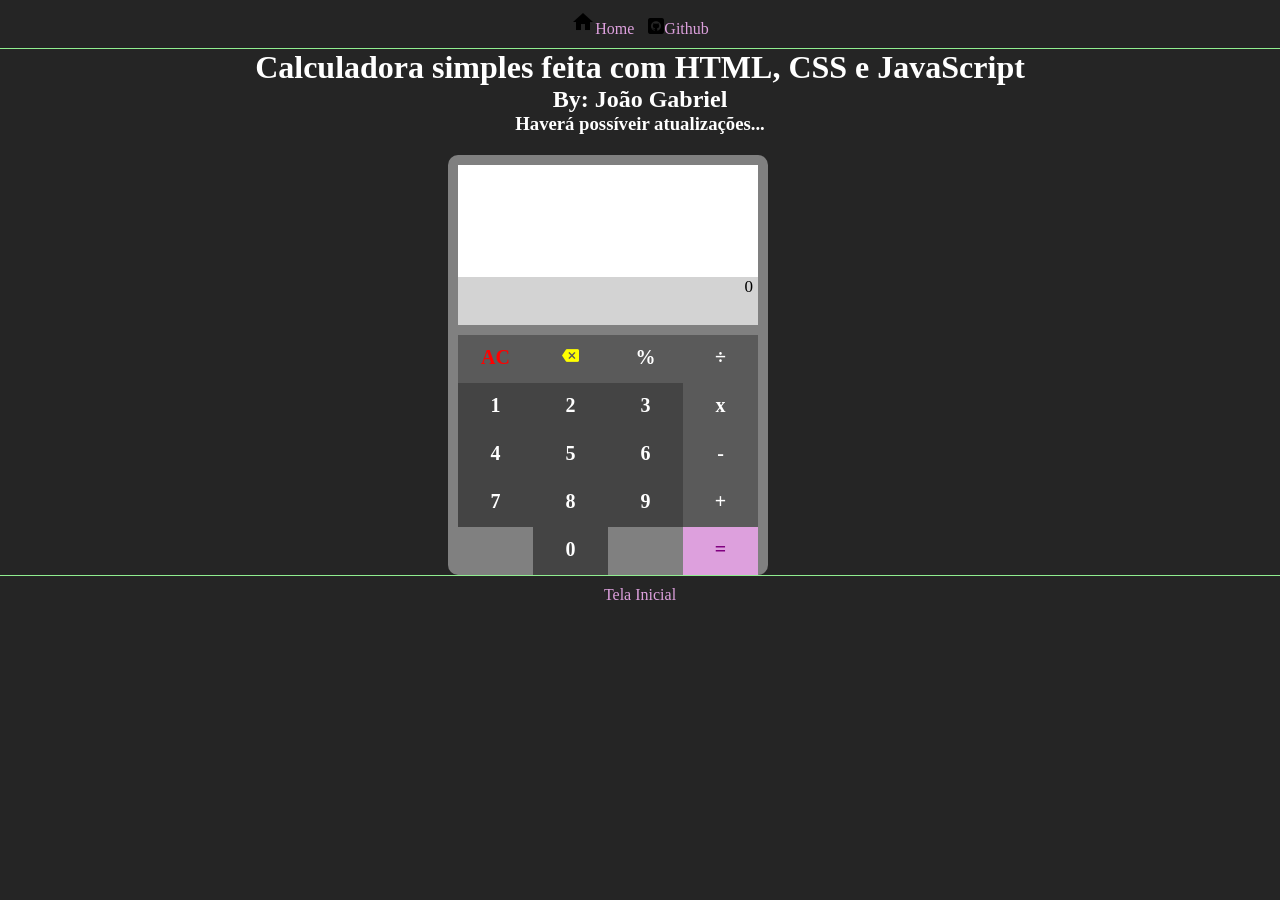
<file: Calculadora/index.html>
<!DOCTYPE html>
<html lang="pt-br">
    <link rel="stylesheet" href="style.css">
<head>
    <meta charset="UTF-8">
    <meta name="viewport" content="width=device-width, initial-scale=1.0">
    <title>Bem-Vindo(a) à minha Calculadora!</title>
    <link href="https://fonts.googleapis.com/css2?family=Material+Icons" rel="stylesheet">
</head>
<body>
    <header class="links">
        <a href="/html/conteudoHTML/geral.html"><span class="material-icons" style="color: black;">home</span>Home</a>
        <a href="https:/github.com/jg2ol" target="_blank"><img src="/images/github.png" alt="">Github</a>
    </header>

    <div id="comment">
        <h1>Calculadora simples feita com HTML, CSS e JavaScript</h1>
        <h2>By: João Gabriel</h2>
        <h3>Haverá possíveir atualizações...</h3>
    </div>

    <section id="calculadora">
        <div class="expression">
            <p id="result"></p>
            <p id="pre_result">0</p>
        </div>
        <div class="botoes">
            <div class="botao" id="limpa"><p>AC</p></div>
            <div class="botao" id="retira"><p><span class="material-icons">backspace</span></p></div>
            <div class="botao operador"><p>%</p></div>
            <div class="botao operador" id="percent"><p>÷</p></div>
            <div class="botao num"><p>1</p></div>
            <div class="botao num"><p>2</p></div>
            <div class="botao num"><p>3</p></div>
            <div class="botao operador"><p>x</p></div>
            <div class="botao num"><p>4</p></div>
            <div class="botao num"><p>5</p></div>
            <div class="botao num"><p>6</p></div>
            <div class="botao operador"><p>-</p></div>
            <div class="botao num"><p>7</p></div>
            <div class="botao num"><p>8</p></div>
            <div class="botao num"><p>9</p></div>
            <div class="botao operador"><p>+</p></div>
            <div></div>
            <div class="botao num"><p>0</p></div>
            <div></div>
            <div class="botao" id="igual"><p>=</p></div>
        </div>
    </section>

    <footer class="links">
        <a href="index.html">Tela Inicial</a>
    </footer>
</body>
<script src="script.js"></script>
</html>
</file>
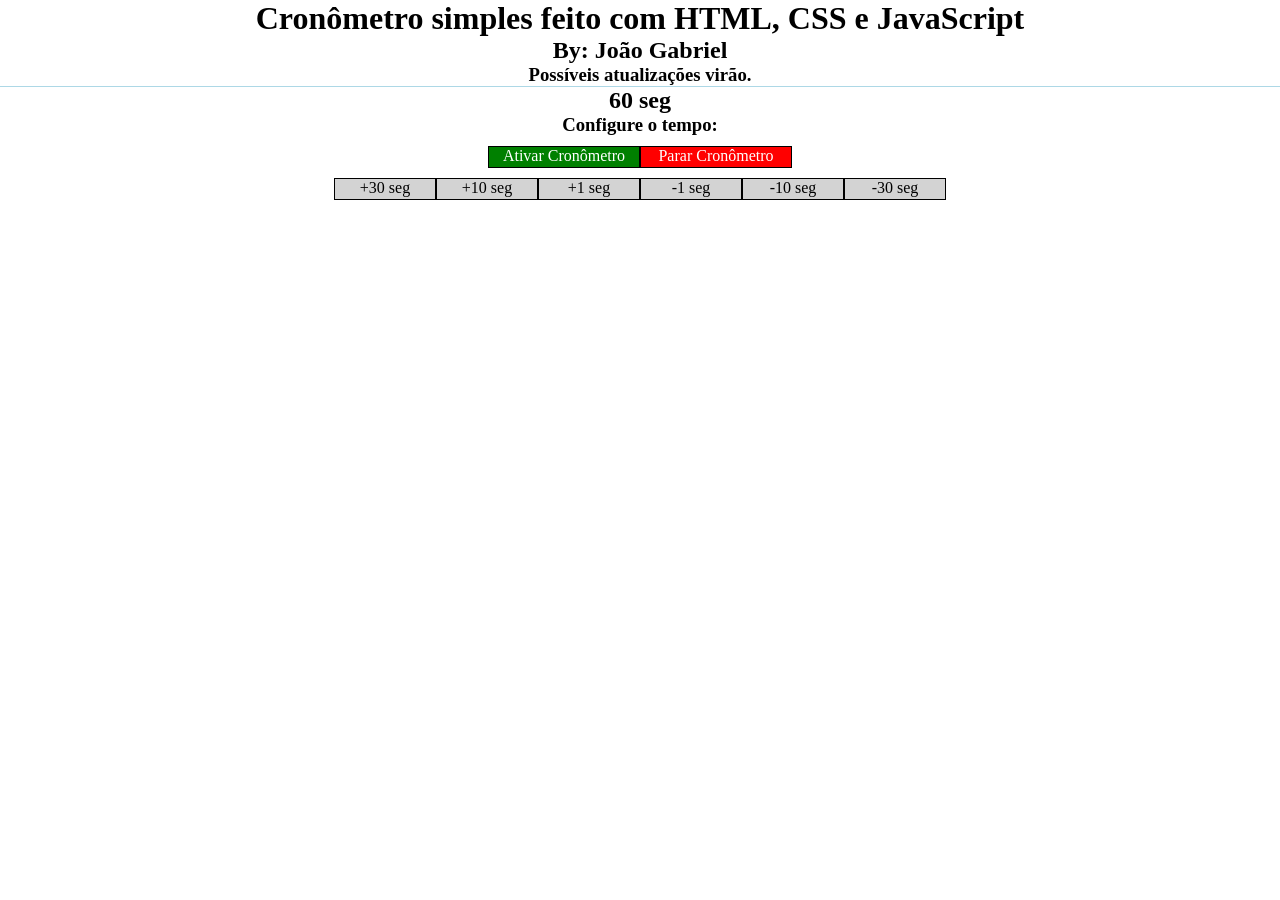
<file: Relógio/index.html>
<!DOCTYPE html>
<html lang="pt-br">
    <link rel="stylesheet" href="style.css">
<head>
    <meta charset="UTF-8">
    <meta name="viewport" content="width=device-width, initial-scale=1.0">
    <title>Relógio</title>
</head>

<body>
    <header>
        <h1>Cronômetro simples feito com HTML, CSS e JavaScript</h1>
        <h2>By: João Gabriel</h2>
        <h3>Possíveis atualizações virão.</h3>
    </header>
    <section id="cronometro">
        <h2>60 seg</h2>
        <h3>Configure o tempo:</h3>
        <div id="config">
            <div class="btn back_green opac" onclick="start_cron()">Ativar Cronômetro</div>
            <div class="btn back_red opac" onclick="end_cron()">Parar Cronômetro</div>
        </div>
        <div id="control_time">
            <div class="btn adicionar" id="30">+30 seg</div>
            <div class="btn adicionar" id="10">+10 seg</div>
            <div class="btn adicionar" id="1">+1 seg</div>
            <div class="btn retirar" id="-1">-1 seg</div>
            <div class="btn retirar" id="-10">-10 seg</div>
            <div class="btn retirar" id="-30">-30 seg</div>
        </div>
    </section>
</body>
<script src="script.js"></script>
</html>
</file>
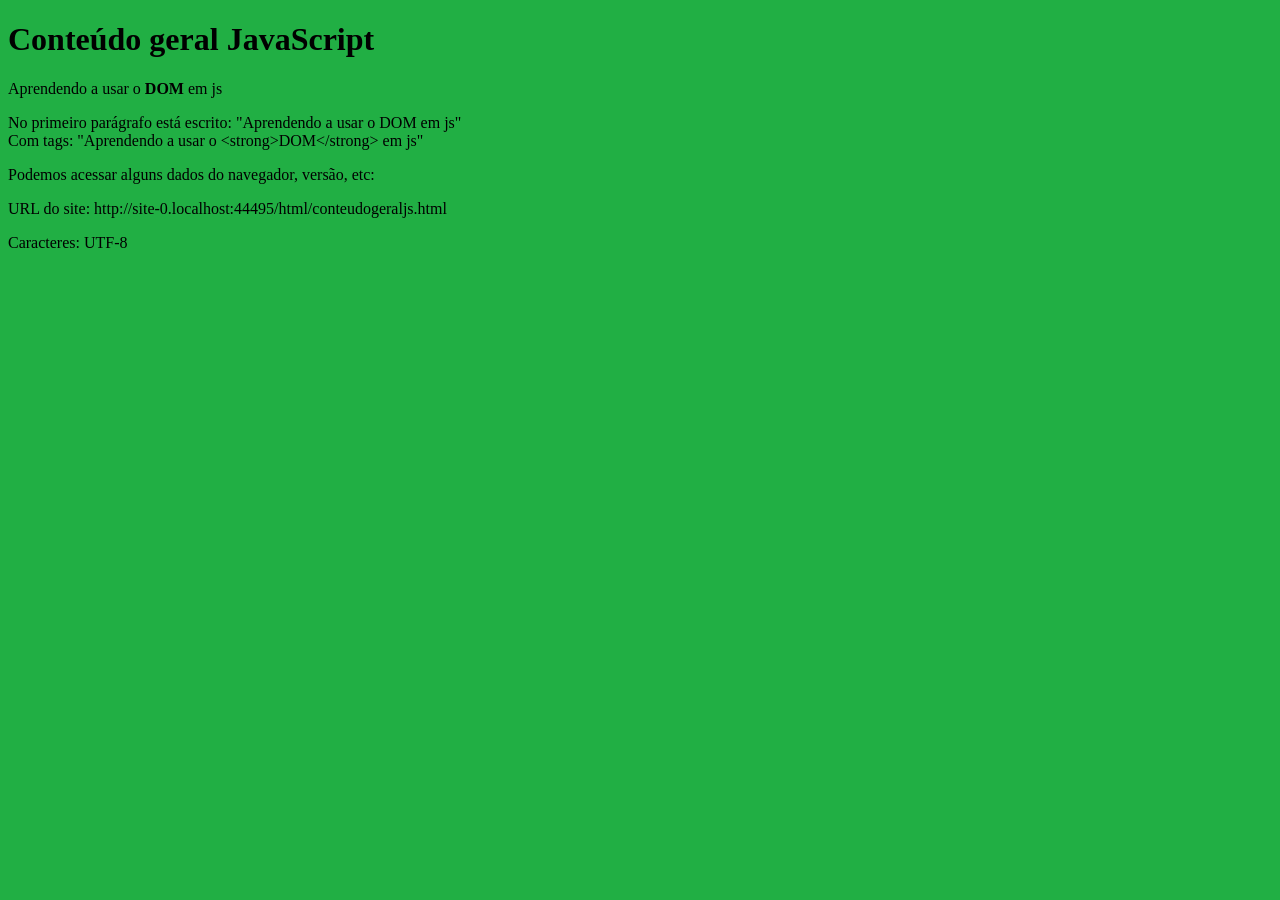
<file: html/conteudogeraljs.html>
<!DOCTYPE html>
<html lang="pt-br">
<head>
    <meta charset="UTF-8">
    <meta name="viewport" content="width=device-width, initial-scale=1.0">
    <link rel="stylesheet" href="/css/conteudogeraljs.css">
    <title>JS do zero</title>
</head>

<body>
    <h1>Conteúdo geral JavaScript</h1>
    <p id="conteudo">Aprendendo a usar o <strong>DOM</strong> em js</p>
    <div>
        <p></p>
        <p></p>
        <div class="acessosDiferenciados">
            <div>Podemos acessar alguns dados do navegador, versão, etc:</div>
            <p class="parag"></p>
            <p class="parag"></p>
            <p name="chama" class="parag"></p>
        </div>
    </div>



    <script src="/js/conteudoJS/conteudogeraljs.js"></script>
</body>

</html>
</file>
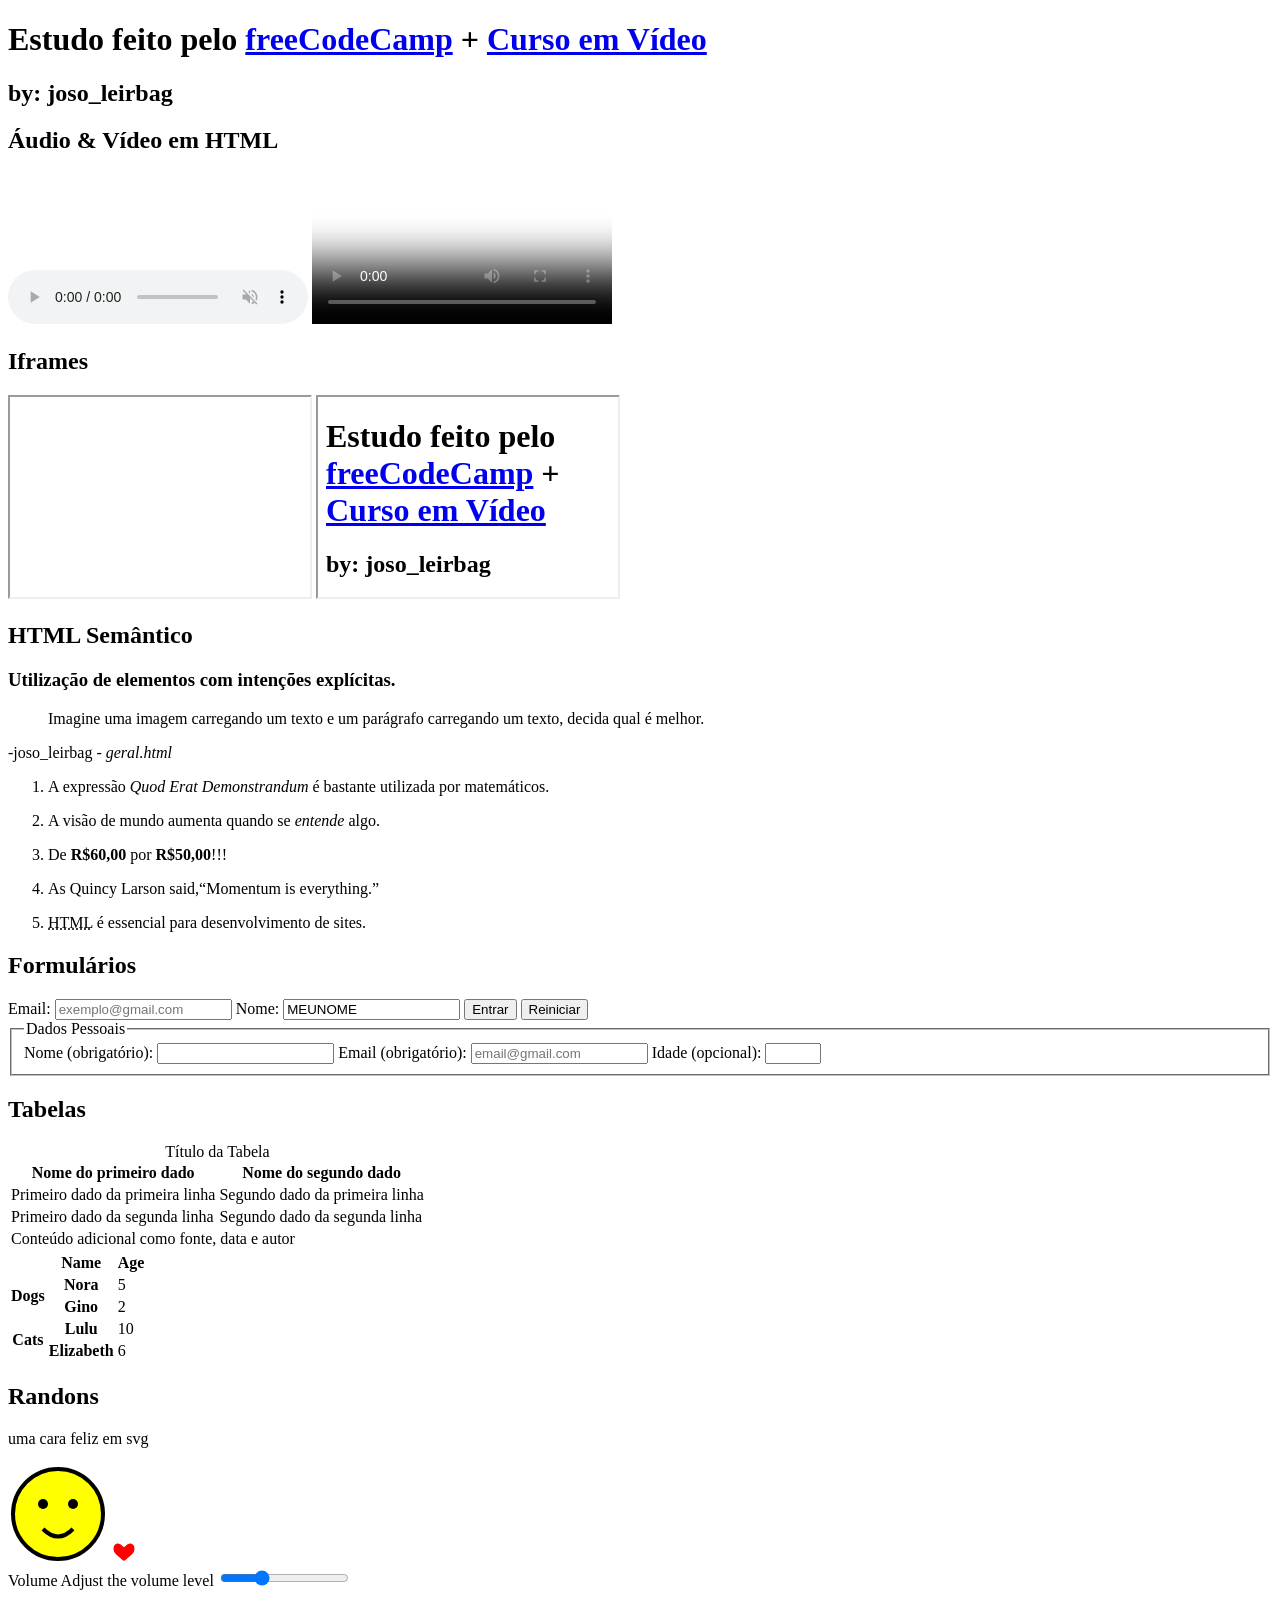
<file: html/conteudoHTML/geral.html>
<!--COMENTÁRIO-->
<!-- DOCTYPE é semântico e indica o tipo de arquivo a ser criado -->
<!DOCTYPE html>
<html lang="pt-br">
    <!-- Elemento head: onde ficam algumas "configurações" do site -->
    <head>
        <!-- 
        tags meta são reponsáveis por direcionar o algoritmo de buscar dos navegadores
        e também para definir alguns parâmetros iniciais como charset
         -->
        <meta charset="UTF-8">
        <meta name="viewport" content="width=device-width, initial-scale=1.0" />
        <meta name="description" content="DESCRIÇÃO">
        <!-- Título do site -->
        <title>Geral de HTML 5</title>
    </head>
    <body>
        <h1>Estudo feito pelo <a href="https://www.freecodecamp.org/learn" target="_parent">freeCodeCamp</a> + <a href="https://www.cursoemvideo.com/" target="_blank">Curso em Vídeo</a></h1>
        <h2>by: joso_leirbag</h2>
        
        <!-- <section> é o mesmo que div, porém semântico -->
        <section>
            <h2>Áudio & Vídeo em HTML</h2>
            <!-- <audio> elemento que possui atributos e métodos para exibição de áudio -->
            <!-- controls, loop, etc são booleanos que quando presentes posssuem valor True -->
            <audio src="https://cdn.freecodecamp.org/curriculum/js-music-player/cruising-for-a-musing.mp3" controls loop autoplay muted>
                <!-- <source>: elemento que ajuda o navegador a utilizar o tipo de arquivo ele sabe ler -->
                <source src="audio.ogg" type="audio/ogg">
                <source src="audio.wav" type="audio/wav">
                <source src="audio.mp3" type="audio/mpeg">
            </audio>
            <!-- <video>: análogo à <audio> possui os mesmos atributos e até mais, como o poster que adiciona a thumb -->
            <video src="https://archive.org/download/BigBuckBunny_124/Content/big_buck_bunny_720p_surround.mp4" controls poster="https://peach.blender.org/wp-content/uploads/title_anouncement.jpg?x11217" width="300"></video>
        </section>

        <section>
            <!-- <iframe>: o frame imbutido pode incorporar qualquer página html ao site inclusive, vídeos, mapas, ... -->
            <h2>Iframes</h2>
            <iframe width="300" height="200" src="https://www.youtube.com/embed/PkZNo7MFNFg?si=-UBVIUNM3csdeiWF" title="Learn JavaScript - Full Course for Beginners (YouTube video)" allowfullscreen></iframe>
            <iframe width="300" height="200" src="geral.html"></iframe>
        </section>

        <section>
            <h2>HTML Semântico</h2>
            <h3>Utilização de elementos com intenções explícitas.</h3>
            <!-- <blockquote>: citação indentada; [cite] -> URL para busca nos bastidores de pesquisa -->
            <blockquote cite="geral.html">Imagine uma imagem carregando um texto e um parágrafo carregando um texto, decida qual é melhor.</blockquote>
            <!-- <cite>: citação explícita da fonte -->
            <p>-joso_leirbag - <cite>geral.html</cite></p>
            <!-- <ol>: ordered list -->
            <!-- <ul>: unordered list -->
            <!-- <li>: list item -->
            <!-- <dl>: description list -->
            <!-- <dt>: description term -->
            <!-- <dd>: description details -->
            <ol>
                <!-- <i lang="">: elemento idiomático que apenas lembra que o texto presente está em outro idioma -->
                <li><p>A expressão <i>Quod Erat Demonstrandum</i> é bastante utilizada por matemáticos.</p></li>
                <!-- <em>: dá ênfase à um texto (itálico) -->
                <li><p>A visão de mundo aumenta quando se <em>entende</em> algo.</p></li>
                <!-- <b>: "bring attencion to" apresenta o conteúdo em negrito sem aprensentar importância -->
                <!-- <strong>: marca com negrito um texto importante -->
                <li><p>De <b>R$60,00</b> por <strong>R$50,00</strong>!!!</p></li>
                <!-- <q>: quotation, adiciona fonte nos bastidores de uma citação em linha -->
                <li><p>As Quincy Larson said,<q cite="https://www.freecodecamp.org/news/learn-to-code-book/">Momentum is everything.</q></p></li>
                <!-- <abbr>: abreviação, pode adicionar legenda para explicação do significado -->
                <li><p><abbr title="HyperText Markup Language">HTML</abbr> é essencial para desenvolvimento de sites.</p></li>
            </ol>
        </section>

        <section>
            <h2>Formulários</h2>
            <!-- <form>: elemento semântico p/ formulários -->
            <!-- o atributo action é um url que diz para onde devem ir os dados do formulário -->
            <form action="">
                <!-- <label>: rótulo para inputs -->
                <label>
                    Email:
                    <input minlength="5" maxlength="60" required type="email" placeholder="exemplo@gmail.com">
                </label>
                <label for="nome">Nome:</label>
                <!-- Elementos input com o mesmo valor do atributo 'name' terão mesmo destino nos bastidores -->
                <input type="text" id="name" name="name" value="MEUNOME">
                <!-- <button>: botão interativo que ativa algum evento -->
                <!-- é necessário apenas um botão do tipo 'submit' para cada formulário -->
                <button type="submit">Entrar</button>
                <button type="reset">Reiniciar</button>
            </form>
            <!-- <fieldset>: conjunto de inputs com um mesmo destino nos bastidores -->
            <fieldset>
                <!-- <legend>: legenda do conjunto de dados -->
                <legend>Dados Pessoais</legend>
                
                <label for="nome">Nome (obrigatório):</label>
                <input required type="text" id="nome" name="nome">
                
                <label for="email">Email (obrigatório):</label>
                <input required type="email" id="email" name="email" placeholder="email@gmail.com">
                
                <label for="idade">Idade (opcional):</label>
                <input type="number" id="idade" name="idade" min="3" max="100">
            </fieldset>
        </section>

        <section>
            <h2>Tabelas</h2>
            <!-- <table>: cria uma tabela simples -->
            <table>
                <caption>Título da Tabela</caption>
                <!-- <thead>: cabeçalho da tabela -->
                <thead>
                    <!-- <tr>: table row, linha da tabela ou linha de informação -->
                    <tr>
                        <!-- <th>: table header, nome da informação -->
                        <th>Nome do primeiro dado</th>
                        <th>Nome do segundo dado</th>
                    </tr>
                </thead>
                <!-- <tbody>: corpo da tabela -->
                <tbody>
                    <tr>
                        <!-- <td>: table data, informação da tabela -->
                        <td>Primeiro dado da primeira linha</td>
                        <td>Segundo dado da primeira linha</td>
                    </tr>
                    <tr>
                        <td>Primeiro dado da segunda linha</td>
                        <td>Segundo dado da segunda linha</td>
                    </tr>
                </tbody>
                <!-- <tfoot>: rodapé da tabela -->
                <tfoot>
                    <tr>
                        <!-- atributo colspan diz quantas colunas o elemento td deve abranger -->
                        <td colspan="2">Conteúdo adicional como fonte, data e autor</td>
                    </tr>
                </tfoot>
            </table>
            <table>
                <tbody>
                    <tr>
                        <td></td>
                        <!-- o atrbuto scope de <th> diz a qual referência o conteúdo de <th> é título -->
                        <th scope="col">Name</th>
                        <th scope="col">Age</th>
                    </tr>
                    <tr>
                        <th rowspan="2" scope="row">Dogs</th>
                        <th scope="row">Nora</th>
                        <td>5</td>
                    </tr>
                    <tr>
                        <th scope="row">Gino</th>
                        <td>2</td>
                    </tr>
                    <tr>
                        <th rowspan="2" scope="row">Cats</th>
                        <th scope="row">Lulu</th>
                        <td>10</td>
                    </tr>
                    <tr>
                        <th scope="row">Elizabeth</th>
                        <td>6</td>
                    </tr>
                </tbody>
            </table>
        </section>

        <section>
            <h2>Randons</h2>
            <p>uma cara feliz em svg</p>
            <svg width="100" height="100" viewBox="0 0 100 100" xmlns="http://www.w3.org/2000/svg">
                <circle cx="50" cy="50" r="45" stroke="black" stroke-width="4" fill="yellow" />
                <circle cx="35" cy="40" r="5" fill="black" />
                <circle cx="65" cy="40" r="5" fill="black" />
                <path d="M35 65 Q50 80 65 65" stroke="black" stroke-width="4" fill="transparent" />
              </svg>
              <svg width="24" height="24" viewBox="0 0 24 24">
                <path
                  d="M12 21s-6-4.35-9.33-8.22C-.5 7.39 3.24 1 8.4 4.28 10.08 5.32 12 7.5 12 7.5s1.92-2.18 3.6-3.22C20.76 1 24.5 7.39 21.33 12.78 18 16.65 12 21 12 21z"
                  fill="red"
                ></path>
              </svg>

              <div>
                <span id="volume-label">Volume</span>
                <span id="volume-details">Adjust the volume level</span>
                <!-- atributos ARIA servem p/ acessibilidade p/ usuários de leitores de tela -->
                <input
                  type="range"
                  min="0"
                  max="100"
                  value="30"
                  aria-labelledby="volume-label volume-details">
              </div>
        </section>
    </body>
</html>
</file>
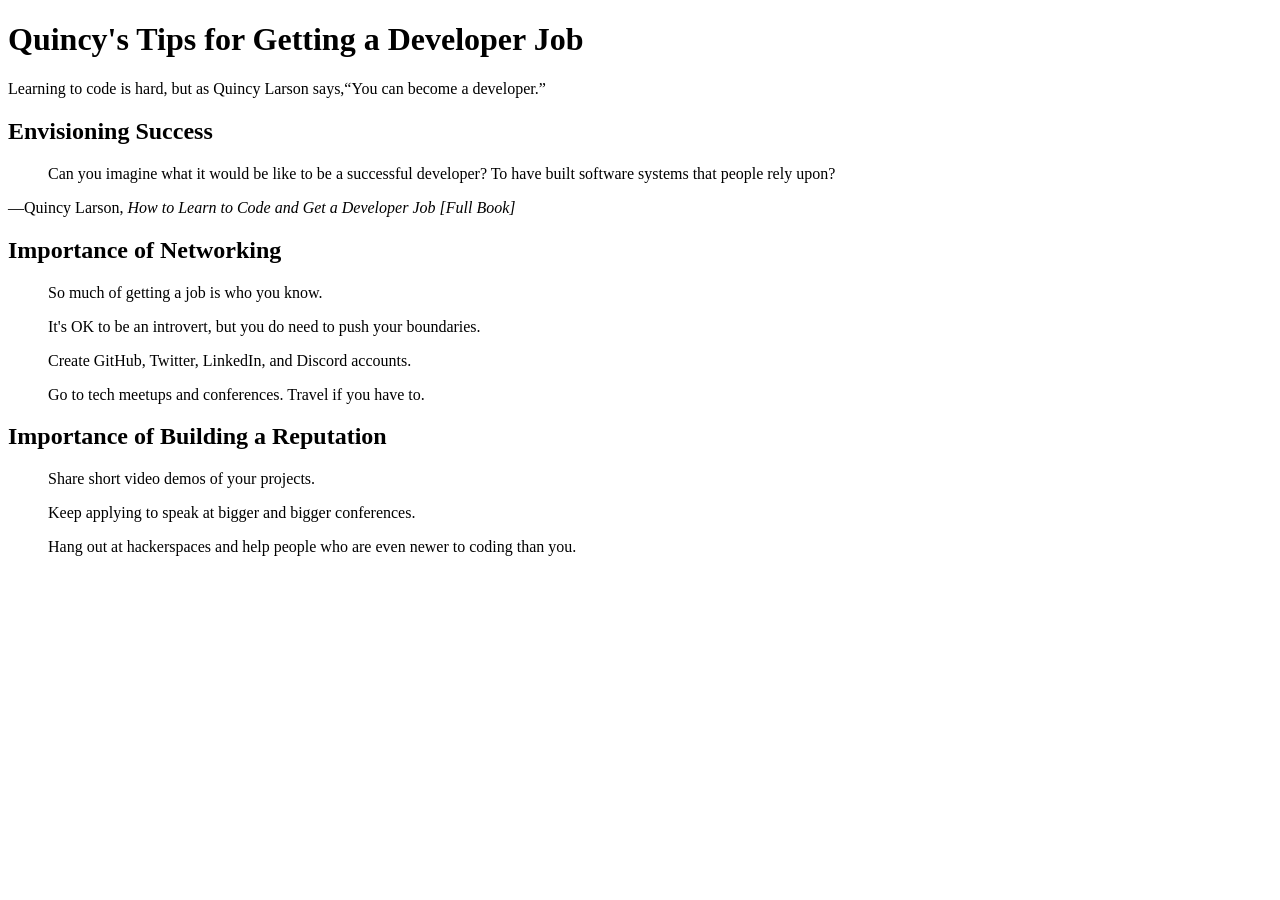
<file: html/mini_projetos/DicasDeTrabalho.html>
<!DOCTYPE html>
<html lang="en">
  <head>
    <meta charset="UTF-8" />
    <meta name="viewport" content="width=device-width, initial-scale=1.0" />
    <title>Quincy's Tips for Getting a Developer Job</title>
  </head>

  <body>
    <h1>Quincy's Tips for Getting a Developer Job</h1>
    <p>Learning to code is hard, but as Quincy Larson says,<q cite="https://www.freecodecamp.org/news/learn-to-code-book/">You can become a developer.</q></p>

    <main>
      <section>
        <h2>Envisioning Success</h2>
        <blockquote cite="https://www.freecodecamp.org/news/learn-to-code-book/">
          Can you imagine what it would be like to be a successful developer? To have built software systems that people rely upon?
        </blockquote>
        <p cite="https://www.freecodecamp.org/news/learn-to-code-book/">
          —Quincy Larson, <cite>How to Learn to Code and Get a Developer Job [Full Book]</cite>
        </p>
      </section>

      <section>
        <h2>Importance of Networking</h2>
        <blockquote cite="https://www.freecodecamp.org/news/learn-to-code-book/">
          <p>So much of getting a job is who you know.</p>
          <p>It's OK to be an introvert, but you do need to push your boundaries.</p>
          <p>Create GitHub, Twitter, LinkedIn, and Discord accounts.</p>
          <p>Go to tech meetups and conferences. Travel if you have to.</p>
        </blockquote>
      </section>

      <section>
        <h2>Importance of Building a Reputation</h2>
        <blockquote cite="https://www.freecodecamp.org/news/learn-to-code-book/">
          <p>Share short video demos of your projects.</p>
          <p>Keep applying to speak at bigger and bigger conferences.</p>
          <p>Hang out at hackerspaces and help people who are even newer to coding than you.</p>
        </blockquote>
      </section>
    </main>
  </body>
</html>
</file>
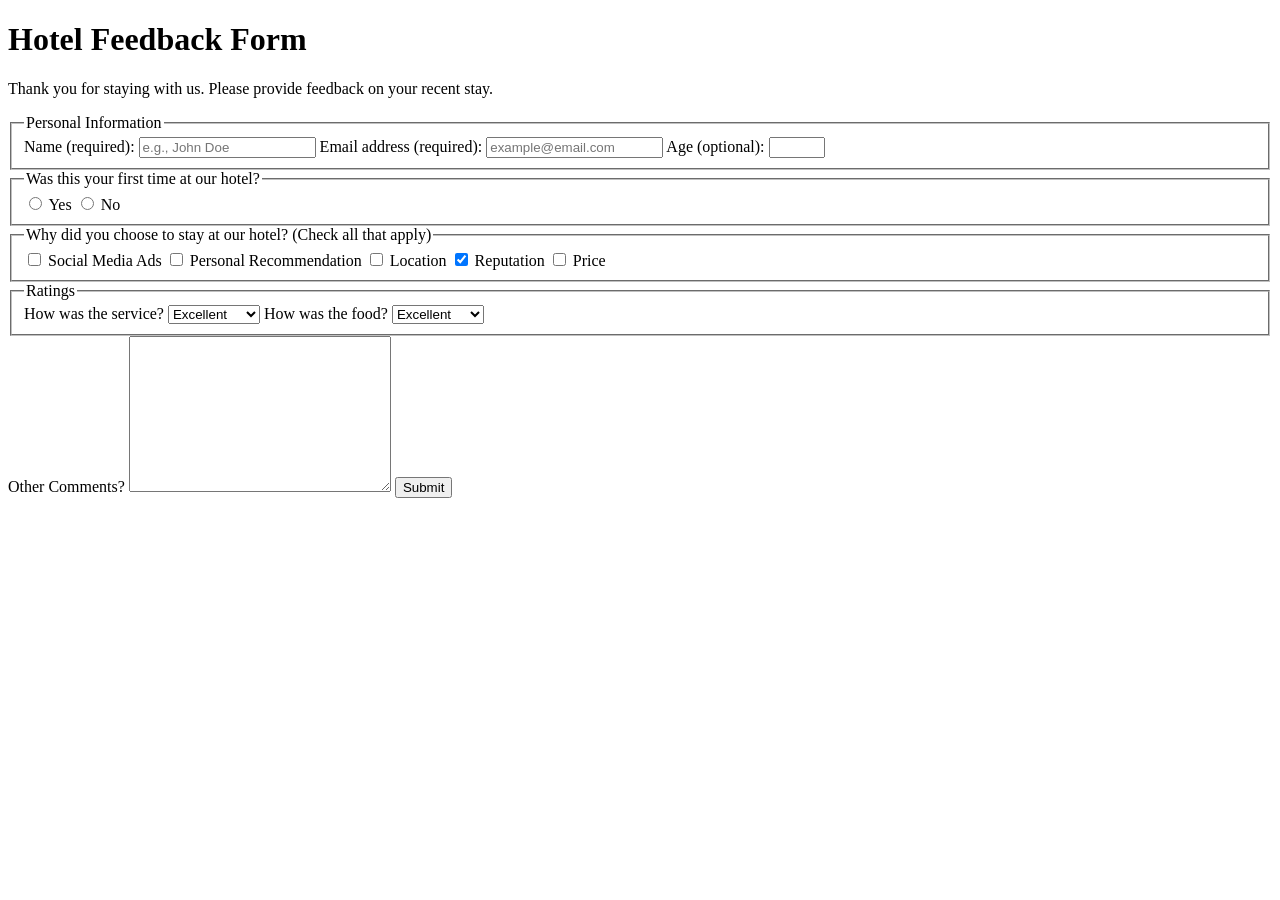
<file: html/mini_projetos/FormulárioHotel.html>
<!DOCTYPE html>
<html lang="en">
  <head>
    <meta charset="UTF-8" />
    <title>Hotel Feedback Form</title>
  </head>
  <body>
    <header>
      <h1>Hotel Feedback Form</h1>
      <p>Thank you for staying with us. Please provide feedback on your recent stay.</p>
    </header>
    <main>
      <form method="POST" action="https://hotel-feedback.freecodecamp.org">
        <fieldset>
          <legend>Personal Information</legend>
          <label for="full-name">Name (required):</label>
          <input type="text" id="full-name" name="name" placeholder="e.g., John Doe" required size="20">

          <label for="email">Email address (required):</label>
          <input
            placeholder="example@email.com"
            required
            id="email"
            type="email"
            name="email"
            size="20"
          />
          <label for="age">Age (optional):</label>
          <input type="number" name="age" id="age" min="3" max="100" />
        </fieldset>

        <fieldset>
          <legend>Was this your first time at our hotel?</legend>
          <input id="yes-option" type="radio" name="hotel-stay" />
          <label for="yes-option">Yes</label>
          <input id="no-option" type="radio" name="hotel-stay" />
          <label for="no-option">No</label>
        </fieldset>

        <fieldset>
          <legend>
            Why did you choose to stay at our hotel? (Check all that apply)
          </legend>

          <input type="checkbox" id="ads" name="choice" value="ads" />
          <label for="ads">Social Media Ads</label>

          <input
            type="checkbox"
            id="recommendation"
            name="choice"
            value="recommendation"
          />
          <label for="recommendation">Personal Recommendation</label>
          
          <input type="checkbox" id="location" name="choice" value="location" />
          <label for="location">Location</label>

          <input
            checked
            type="checkbox"
            id="reputation"
            name="choice"
            value="reputation"
          />
          <label for="reputation">Reputation</label>
          
          <input type="checkbox" id="price" name="choice" value="price" />
          <label for="price">Price</label>
        </fieldset>

        <fieldset>
          <legend>Ratings</legend>

          <label for="service">How was the service?</label>

          <select name="service" id="service">
            <option value="poor">Poor</option>
            <option value="satisfactory">Satisfactory</option>
            <option value="good">Good</option>
            <option value="very-good">Very Good</option>
            <option selected value="excellent">Excellent</option>
          </select>

          <label for="food">How was the food?</label>

          <select name="food" id="food">
            <option value="poor">Poor</option>
            <option value="satisfactory">Satisfactory</option>
            <option value="good">Good</option>
            <option value="very-good">Very Good</option>
            <option selected value="excellent">Excellent</option>
          </select>
        </fieldset>

        <label for="comments">Other Comments?</label>
        <textarea cols="30" rows="10" name="comments" id="comments"></textarea>

        <button type="submit">Submit</button>
      </form>
    </main>
  </body>
</html>
</file>
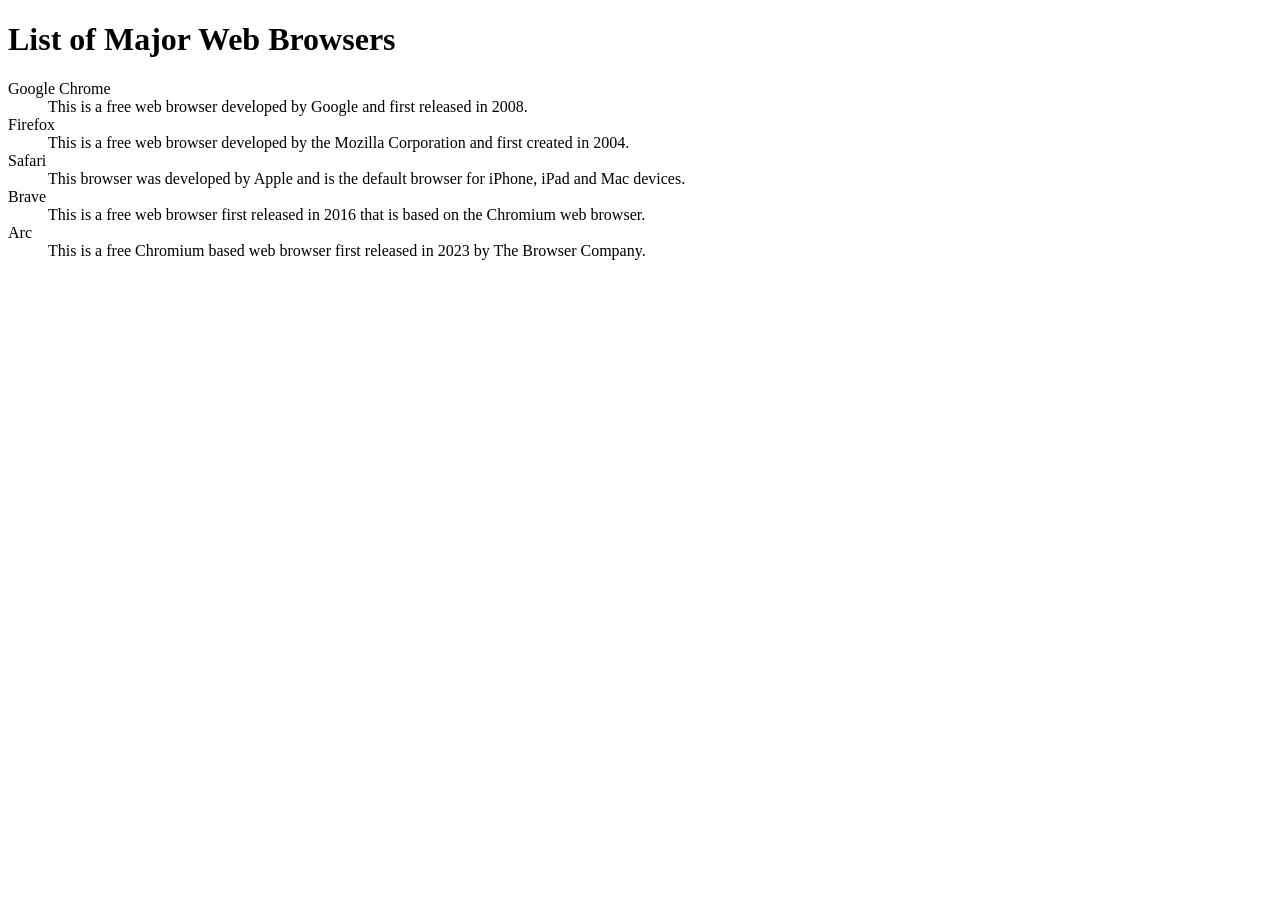
<file: html/mini_projetos/ListaPrincipaisNavegadores.html>
<!DOCTYPE html> 
<html lang="en"> 
    <head> 
        <meta charset="UTF-8"> 
        <meta name="viewport" content="width=device-width, initial-scale=1.0"> 
        <title>List of Browsers and Descriptions</title> 
    </head> 
    <body> 
        <h1>List of Major Web Browsers</h1> 
        <dl>
            <dt>Google Chrome</dt>
            <dd>This is a free web browser developed by Google and first released in 2008.</dd>

            <dt>Firefox</dt>
            <dd>This is a free web browser developed by the Mozilla Corporation and first created in 2004.</dd>

            <dt>Safari</dt>
            <dd>This browser was developed by Apple and is the default browser for iPhone, iPad and Mac devices.</dd>

            <dt>Brave</dt>
            <dd>This is a free web browser first released in 2016 that is based on the Chromium web browser.</dd>

            <dt>Arc</dt>
            <dd>This is a free Chromium based web browser first released in 2023 by The Browser Company.</dd>
        </dl>
    </body> 
</html>
</file>
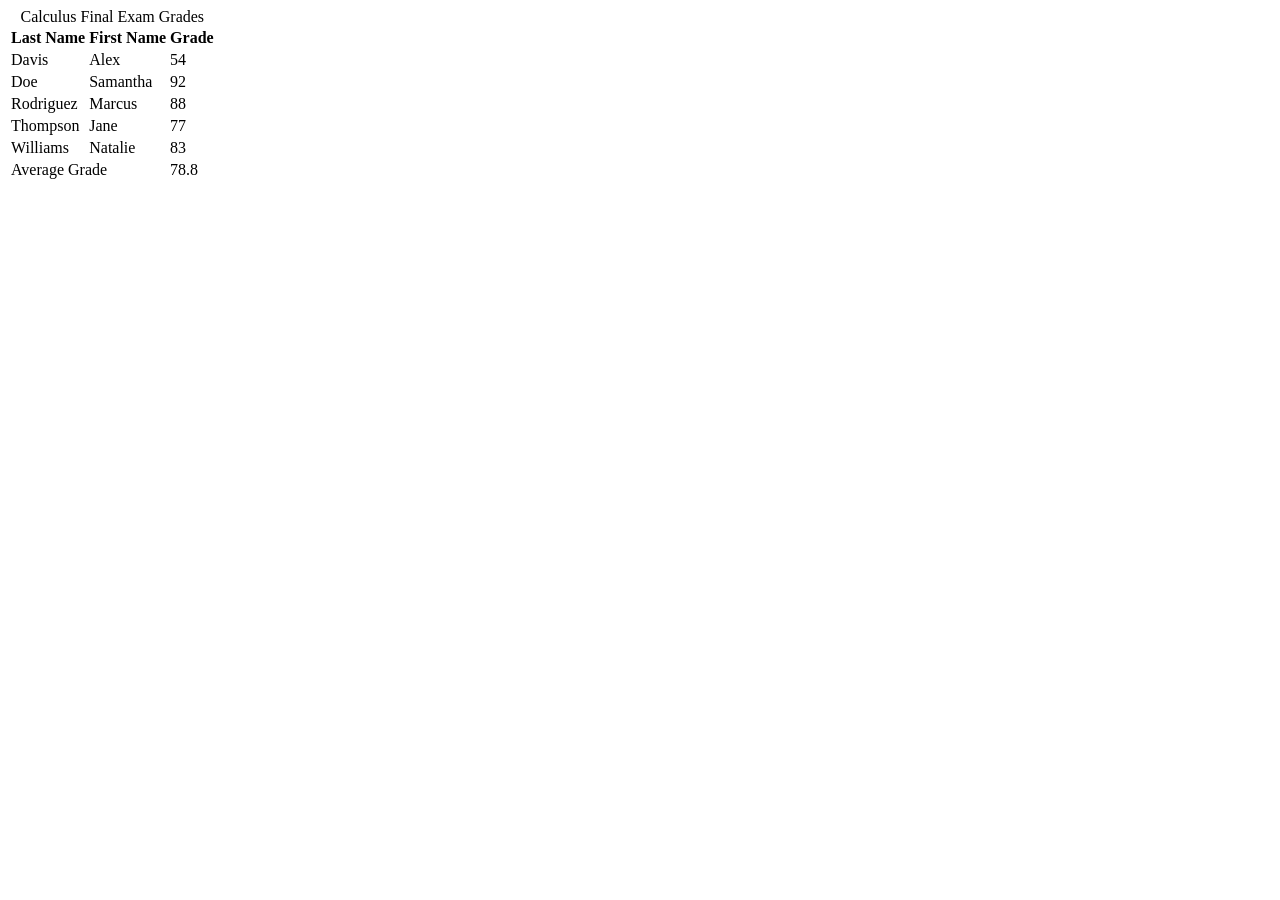
<file: html/mini_projetos/TabelaProvaFinal.html>
<!DOCTYPE html>
<html lang="en">
  <head>
    <title>Calculus Final Exams Table</title>
    <meta charset="UTF-8" />
  </head>
  <body>
    <table>
      <caption>
        Calculus Final Exam Grades
      </caption>

      <thead>     
        <tr>
          <th>Last Name</th>
          <th>First Name</th>
          <th>Grade</th>
        </tr>
      </thead>

      <tbody>
        <tr>
          <td>Davis</td>
          <td>Alex</td>
          <td>54</td>
        </tr>

        <tr>
          <td>Doe</td>
          <td>Samantha</td>
          <td>92</td>
        </tr>

        <tr>
          <td>Rodriguez</td>
          <td>Marcus</td>
          <td>88</td>
        </tr>

        <tr>
          <td>Thompson</td>
          <td>Jane</td>
          <td>77</td>
        </tr>

        <tr>
          <td>Williams</td>
          <td>Natalie</td>
          <td>83</td>
        </tr>
      </tbody>

      <tfoot>
        <tr>
          <td colspan="2">Average Grade</td>
          <td>78.8</td>
        </tr>
      </tfoot>
    </table>
  </body>
</html>
</file>
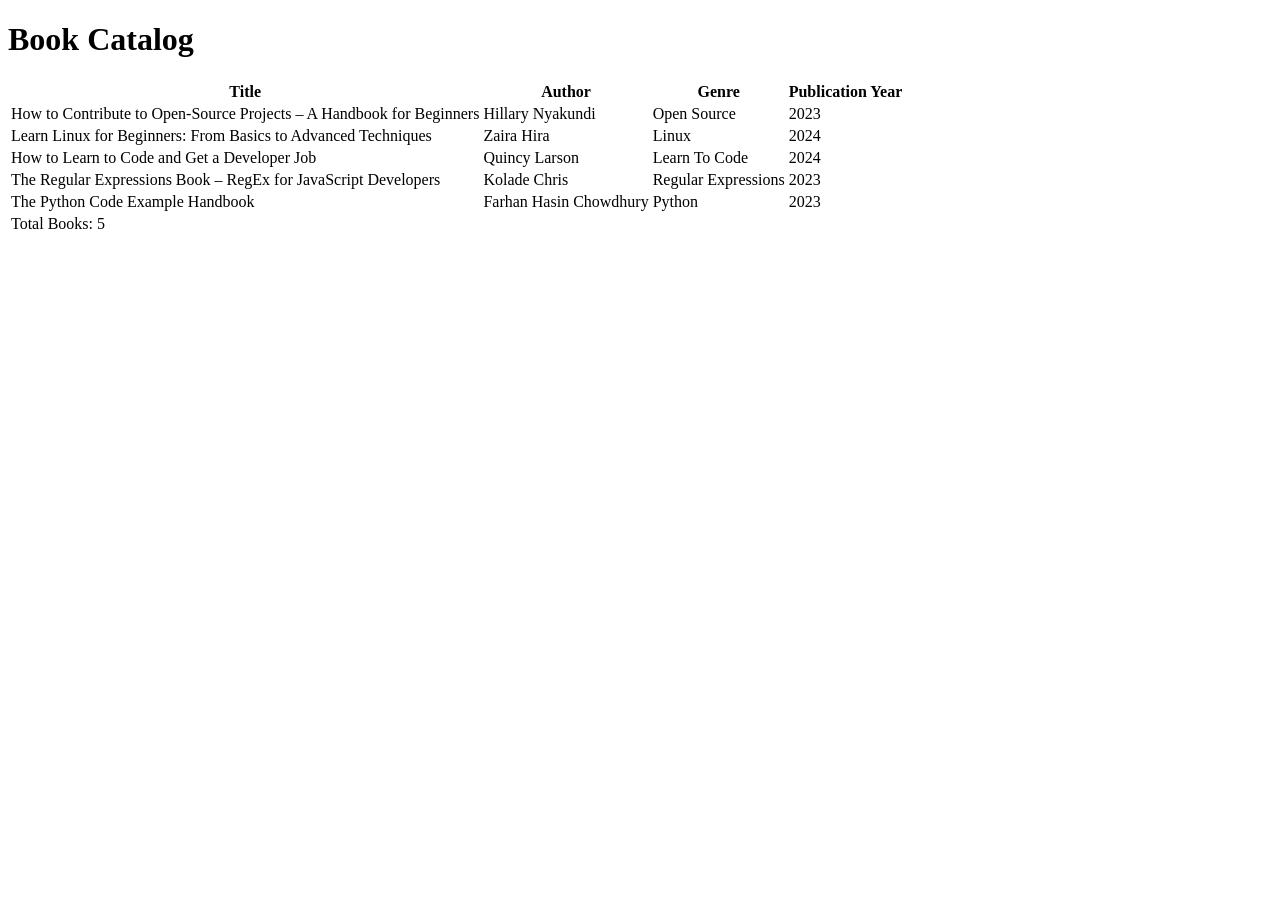
<file: html/projetos/CatálogoDeLivros.html>
<!DOCTYPE html>
<html lang="en">
<head>
  <meta charset="UTF-8">
  <meta name="viewport" content="width=device-width, initial-scale=1.0">
  <title>Book Catalog</title>
</head>

<body>
    <h1>Book Catalog</h1>
    <table>
        <thead>
            <tr>
                <th>Title</th>
                <th>Author</th>
                <th>Genre</th>
                <th>Publication Year</th>
            </tr>
        </thead>
        <tbody>
            <tr>
                <td>How to Contribute to Open-Source Projects – A Handbook for Beginners</td>
                <td>Hillary Nyakundi</td>
                <td>Open Source</td>
                <td>2023</td>
            </tr>
            <tr>
                <td>Learn Linux for Beginners: From Basics to Advanced Techniques</td>
                <td>Zaira Hira</td>
                <td>Linux</td>
                <td>2024</td>
            </tr>
            <tr>
                <td>How to Learn to Code and Get a Developer Job</td>
                <td>Quincy Larson</td>
                <td>Learn To Code</td>
                <td>2024</td>
            </tr>
            <tr>
                <td>The Regular Expressions Book – RegEx for JavaScript Developers</td>
                <td>Kolade Chris</td>
                <td>Regular Expressions</td>
                <td>2023</td>
            </tr>
            <tr>
                <td>The Python Code Example Handbook</td>
                <td>Farhan Hasin Chowdhury</td>
                <td>Python</td>
                <td>2023</td>
            </tr>
        </tbody>
        <tfoot>
            <tr><td colspan="4">Total Books: 5</td></tr>
        </tfoot>
    </table>
</body>
</html>
</file>
<file: Calculadora/style.css>
*{margin: 0; padding: 0; border: 0;}

body {
    background: #252525;
    color: white;
}
#comment {text-align: center;}
header {border-bottom: 1px solid lightgreen; padding-top: 10px; padding-bottom: 10px;}
footer {border-top: 1px solid lightgreen; padding-bottom: 20px; padding-top: 10px;}
.links {
    text-align: center;
}
.links a {
    text-decoration: none;
    color: plum;
    margin: 5px;
}
.links a:hover {
    color: yellow;
    transition: 500ms;
    font-size: 18px;
}

#calculadora {
    background: gray;
    padding: 10px;
    width: 300px; height: 400px;
    margin-top: 20px;
    margin-left: 35%;
    border-radius: 10px;
}
.botoes {
    display: grid;
    grid-template-columns: 1fr 1fr 1fr 1fr;
    height: 60%; width: 100%;
    font-size: 20px;
    font-weight: 600;
    text-align: center;
}
.botao {cursor: pointer;}
.botao p {position: relative; top: 11.4px;}
.botao:hover {
    opacity: 0.8;
    color: limegreen;
}
.num {background: #444444;}
.operador {background: #5a5a5a;}

#limpa {color: red; background: #5a5a5a;}
#retira {color: yellow; background: #5a5a5a;}
#retira span {font-size: 17px;}
#igual {background: plum; color: purple;}

.expression {
    background: white;
    color: black;
    margin-bottom: 10px;
    text-align: right;
    height: 40%;
}
#result {
    height: 70%;
    font-size: 30px;
    padding-right: 5px;
}
#pre_result {
    background: lightgray;
    height: 30%;
    font-size: 17px;
    padding-right: 5px;
}
</file>
<file: Relógio/style.css>
*{margin: 0; padding: 0; border: 0;}

header {
    text-align: center;
    border-bottom: 1px solid lightblue;
}

#cronometro {text-align: center;}
#control_time {
    display: flex;
    justify-content: center;
}
#config {
    display: flex;
    justify-content: center;
    margin: 10px 0px;
    color: white;
}
#config .btn {width: 150px;}
.btn {
    background: lightgray;
    border: 1px solid black;
    width: 100px; height: 20px;
    cursor: pointer;
}
.adicionar:hover {background: limegreen;}
.retirar:hover {background: tomato;}
.back_green {background: green;}
.back_red {background: red;}
.opac:hover {opacity: 0.9;}
</file>
<file: css/conteudogeraljs.css>
body {
    background: #21af44;
    color: black;
}
</file>
